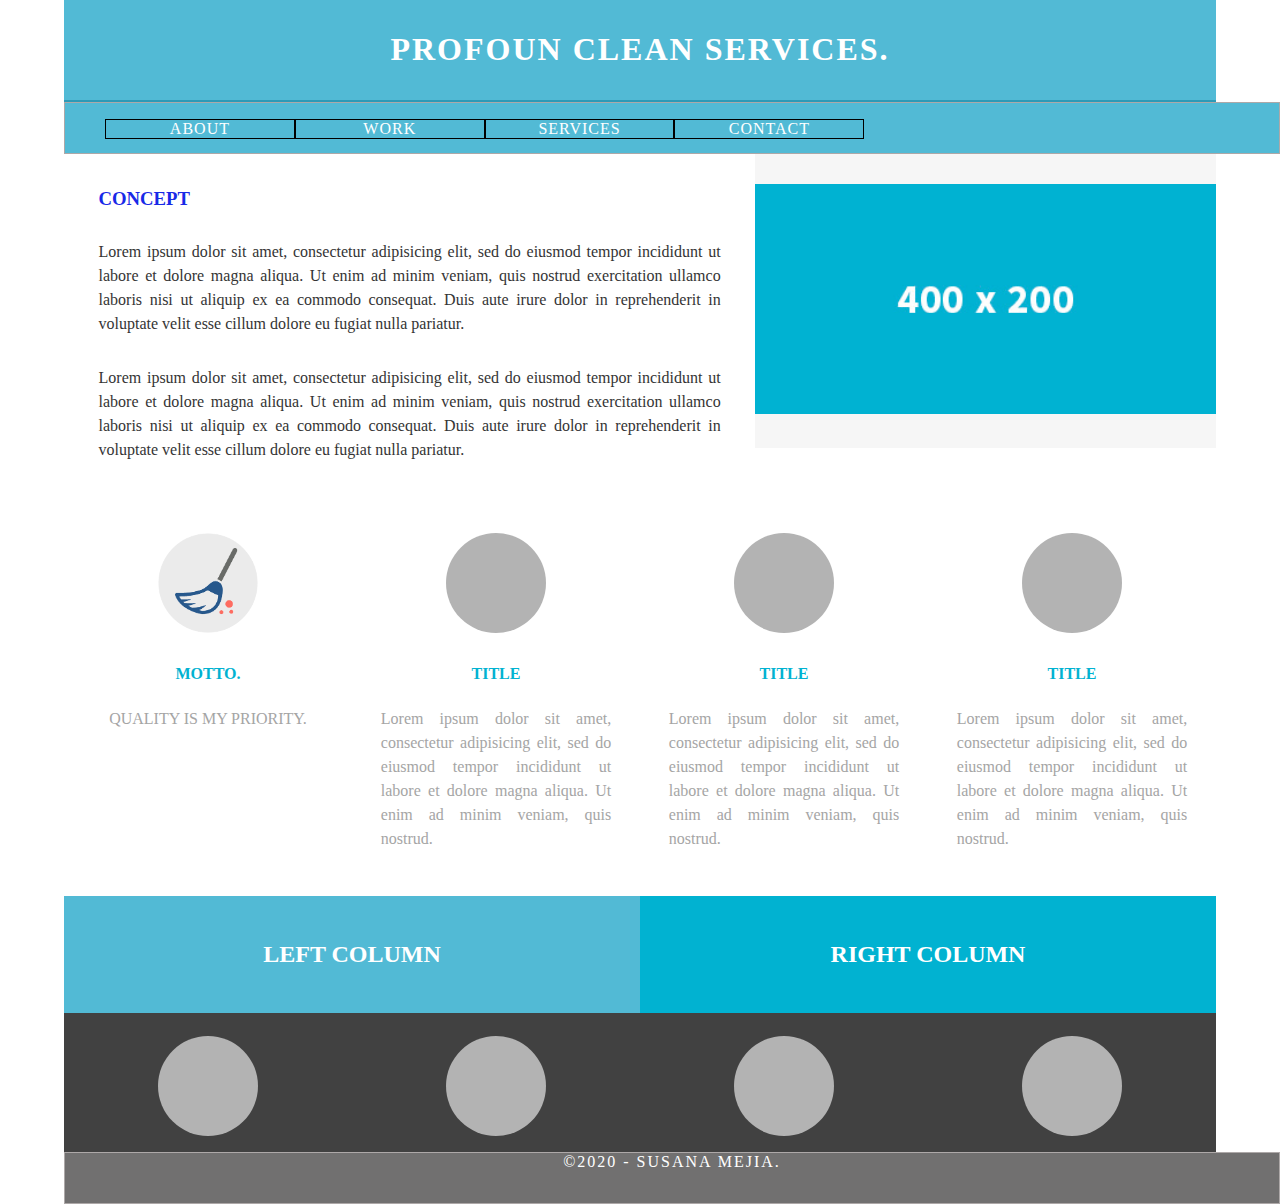
<file: index.html>
<!doctype html>
<html>
<head>
<meta charset="utf-8">
<meta http-equiv="X-UA-Compatible" content="IE=edge">
<meta name="viewport" content="width=device-width, initial-scale=1">
<title>HOMEPAGE</title>
<link href="css/multiColumnTemplate.css" rel="stylesheet" type="text/css">
<!-- HTML5 shim and Respond.js for IE8 support of HTML5 elements and media queries -->
<!-- WARNING: Respond.js doesn't work if you view the page via file:// -->
<!--[if lt IE 9]>
      <script src="https://oss.maxcdn.com/html5shiv/3.7.2/html5shiv.min.js"></script>
      <script src="https://oss.maxcdn.com/respond/1.4.2/respond.min.js"></script>
    <![endif]-->
</head>
<body>
<div class="container">
  <header>
    <div class="primary_header">
      <h1 class="title">PROFOUN CLEAN SERVICES.</h1>
    </div>
    <nav class="secondary_header" id="menu">
      <ul>
        <li><a href="about.html"> ABOUT</a></li>
        <li>WORK</li>
        <li>SERVICES</li>
        <li><a href="contact.html">CONTACT</a></li>
      </ul>
    </nav>
  </header>
  <section>
    <h2 class="noDisplay">Main Content</h2>
    <article class="left_article">
      <h3>CONCEPT</h3>
      <p>Lorem ipsum dolor sit amet, consectetur adipisicing elit, sed do eiusmod tempor incididunt ut labore et dolore magna aliqua. Ut enim ad minim veniam, quis nostrud exercitation ullamco laboris nisi ut aliquip ex ea commodo consequat. Duis aute irure dolor in reprehenderit in voluptate velit esse cillum dolore eu fugiat nulla pariatur.</p>
      <p>Lorem ipsum dolor sit amet, consectetur adipisicing elit, sed do eiusmod tempor incididunt ut labore et dolore magna aliqua. Ut enim ad minim veniam, quis nostrud exercitation ullamco laboris nisi ut aliquip ex ea commodo consequat. Duis aute irure dolor in reprehenderit in voluptate velit esse cillum dolore eu fugiat nulla pariatur.</p>
    </article>
    <aside class="right_article"><img src="images/placeholder.jpg" alt="" width="400" height="200" class="placeholder"/> </aside>
  </section>
  <div class="row">
    <div class="columns">
      <p class="thumbnail_align"> <img src="images/icono-limpieza.png" alt="" width="300" height="300" class="thumbnail"/> </p>
      <h4>MOTTO.</h4>
      <p align="center">QUALITY IS MY PRIORITY.</p>
    </div>
    <div class="columns">
      <p class="thumbnail_align"> <img src="images/bkg_06.jpg" alt="" class="thumbnail"/> </p>
      <h4>TITLE</h4>
      <p>Lorem ipsum dolor sit amet, consectetur adipisicing elit, sed do eiusmod tempor incididunt ut labore et dolore magna aliqua. Ut enim ad minim veniam, quis nostrud.</p>
    </div>
    <div class="columns">
      <p class="thumbnail_align"> <img src="images/bkg_06.jpg" alt="" class="thumbnail"/> </p>
      <h4>TITLE</h4>
      <p>Lorem ipsum dolor sit amet, consectetur adipisicing elit, sed do eiusmod tempor incididunt ut labore et dolore magna aliqua. Ut enim ad minim veniam, quis nostrud.</p>
    </div>
    <div class="columns">
      <p class="thumbnail_align"> <img src="images/bkg_06.jpg" alt="" class="thumbnail"/> </p>
      <h4>TITLE</h4>
      <p>Lorem ipsum dolor sit amet, consectetur adipisicing elit, sed do eiusmod tempor incididunt ut labore et dolore magna aliqua. Ut enim ad minim veniam, quis nostrud.</p>
    </div>
  </div>
  <div class="row blockDisplay">
    <div class="column_half left_half">
      <h2 class="column_title">LEFT COLUMN</h2>
    </div>
    <div class="column_half right_half">
      <h2 class="column_title">RIGHT COLUMN</h2>
    </div>
  </div>
  <div class="social">
    <p class="social_icon"><img src="images/bkg_06.jpg" width="100" alt="" class="thumbnail"/></p>
    <p class="social_icon"><img src="images/bkg_06.jpg" width="100" alt="" class="thumbnail"/></p>
    <p class="social_icon"><img src="images/bkg_06.jpg" width="100" alt="" class="thumbnail"/></p>
    <p class="social_icon"><img src="images/bkg_06.jpg" width="100" alt="" class="thumbnail"/></p>
  </div>
  <footer class="secondary_header footer">
    <div class="copyright">&copy;2020 - <strong>SUSANA MEJIA.</strong></div>
  </footer>
</div>
</body>
</html>
</file>
<file: css/multiColumnTemplate.css>
@charset "UTF-8";
.container {
	background-color: #FFFFFF;
	width: 90%;
	margin-left: auto;
	margin-right: auto;
	border-bottom-width: 0px;
	padding-left: 0px;
	padding-top: 0px;
	padding-right: 0px;
	float:center;
	padding-bottom: 0px;
}
.row {
	width: 100%;
	margin-top: 0px;
	margin-right: 0px;
	margin-bottom: 0px;
	margin-left: 0px;
	padding-top: 0px;
	padding-right: 0px;
	padding-bottom: 0px;
	padding-left: 0px;
	display: inline-block
}
.row.blockDisplay {
	display: block;
}
.column_half {
	width: 50%;
	float: left;
	margin-top: 0px;
}
.columns {
	width: 25%;
	float: left;
	font-family: "Source Sans Pro";
	color: #A5A5A5;
	line-height: 24px;
	padding-top: 10px;
	padding-bottom: 10px;
	text-align: justify;
	margin-top: 15px;
	margin-bottom: 15px;
	padding-left: 0px;
	padding-right: 0px;
	margin-left: 0px;
	margin-right: 0px;
}
.row .columns p {
	padding-left: 10%;
	padding-right: 10%;
}
.container .columns h4 {
	text-align: center;
	color: #01B2D1;
}
.primary_header {
	width: 100%;
	background-color: #52bad5;
	padding-top: 10px;
	padding-bottom: 10px;
	clear: left;
	border-bottom: 2px solid #2C9AB7;
	text-decoration: none;

}
.secondary_header {

width: 1214px;
height: 50px; 
border: 1px solid  #ADA8A8;
float:center;
margin-top: 0px;
background: #52bad5;
}
.container .secondary_header ul {

}
.secondary_header ul li {
	list-style: none;
	float:left;
	border: 1px solid  #000000;
	margin-right: auto;
	margin-top: 0px;
	font-family: "Source Sans Pro";
	font-weight: normal;
	color: #FFFFFF;
	letter-spacing: 1px;
	margin-left: auto;
	text-align: center;
	width: 16%;
	transition: all 0.3s linear;
	
}
.secondary_header ul li a {
    text-decoration: none;
	padding: 6px 6px;
	bordser: 0px solid #ADA8A8;
	color:#FFFFFF;
	}
.secondary_header ul li:hover {
	background:#e0e0e0;
	color:#ADA8A8;
	transition: 2s, color 2s;
}
.left_article {
	background-color: #FFFFFF;
	width: 60%;
	float: left;
	font-family: "Source Sans Pro";
	color: #343434;
	padding-bottom: 15px;
}
.noDisplay {
	display: none;
}
.container .left_article h3 {
	padding-left: 5%;
	padding-right: 5%;
	margin-top: 5%;
	color: #1829E7;
	font-weight: bold;
	text-transform: uppercase;
}
.container .left_article p {
	padding-left: 5%;
	padding-right: 5%;
	text-align: justify;
	line-height: 24px;
	margin-top: 30px;
	margin-bottom: 15px;
	color: #00000;
}
.right_article {
	width: 40%;
	float: left;
	background-color: #F6F6F6;
}
.container .right_article ul {
	margin-top: 0px;
	margin-right: 0px;
	margin-bottom: 0px;
	margin-left: 0px;
	padding-top: 0px;
	padding-right: 0px;
	padding-bottom: 0px;
	padding-left: 0px;
}
.right_article ul li {
	font-family: "Source Sans Pro";
	list-style: none;
	text-align: center;
	background-color: #B3B3B3;
	width: 90%;
	margin-left: auto;
	margin-right: auto;
	margin-top: 10px;
	margin-bottom: 10px;
	padding-top: 15px;
	padding-bottom: 15px;
	color: #FFFFFF;
	font-weight: bold;
	border-radius: 0px;
	transition: all 0.3s linear;
	border-left: 5px solid #717070;
}
.right_article ul li:hover {
	background-color: #717070;
	cursor: pointer;
}
.footer {
	background-color: #717070;
}
.title {
	font-weight: bold;
	font-style: normal;
	font-family: "Source Sans Pro";
	text-align: center;
	color: #FFFFFF;
	letter-spacing: 2px;
}
.placeholder {
	/* [disabled]max-width: 400px;
*/
	/* [disabled]max-height: 200px;
*/
	width: 100%;
	padding-top: 30px;
	/* [disabled]padding-left: 19px;
*/
	padding-bottom: 30px;
	height: 100%;
}
.left_half {
	background-color: #52BAD5;
}
.container .column_half.left_half h2 {
	color: #FFFFFF;
	font-family: "Source Sans Pro";
	text-align: center;
}
.right_half {
	background-color: #01B2D1;
	color: #FFFFFF;
	font-family: "Source Sans Pro";
	text-align: center;
	font-weight: bold;
}
.column_title {
	padding-top: 25px;
	padding-bottom: 25px;
}
.copyright {
	text-align: center;
	background-color: #717070;
	color: #FFFFFF;
	text-transform: uppercase;
	font-weight: lighter;
	letter-spacing: 2px;
	border-top-width: 2px;
	font-family: "Source Sans Pro";
}
body {
	margin-top: 0px;
	margin-right: 0px;
	margin-bottom: 0px;
	margin-left: 0px;
}

@media (max-width: 320px) {
.secondary_header ul li {
	float: none;
	margin-top: 28px;
	margin-left: 0px;
	width: 100%;
}
.container .secondary_header ul {
	margin-top: 0px;
	margin-right: 0px;
	margin-bottom: 0px;
	margin-left: 0px;
	padding-top: 0px;
	padding-right: 0px;
	padding-bottom: 0px;
	padding-left: 0px;
	height: auto;
	width: 100%;
	text-align: center;
}
.secondary_header {
	margin-top: 0px;
	margin-right: 0px;
	margin-bottom: 0px;
	margin-left: 0px;
	padding-top: 1px;
	padding-bottom: 40px;
}
.left_article {
	width: 100%;
	height: auto;
}
.right_article {
	width: 100%;
	height: auto;
}
.placeholder {
	width: 100%;
	margin-top: 22PX;
	margin-right: 0px;
	margin-bottom: 22PX;
	margin-left: 0px;
	padding-top: 0px;
	padding-right: 0px;
	padding-bottom: 0px;
	padding-left: 0px;
	max-width: 400px;
	max-height: 200px;
	height: auto;
}
.columns {
	width: 100%;
	margin-top: 0px;
	margin-right: 0px;
	margin-bottom: 0px;
	margin-left: 0px;
	padding-top: 0PX;
	padding-right: 0PX;
	padding-bottom: 0PX;
	padding-left: 0PX;
}
.columns p {
	padding-left: 10px;
	padding-right: 10px;
}
.column_half.left_half {
	width: 100%;
}
.column_half.right_half {
	width: 100%;
}
.copyright {
	padding-top: 25px;
	padding-bottom: 0px;
	margin-bottom: 0px;
}
.container .left_article h3 {
	margin-top: 30px;
}
.social .social_icon img {
	width: 80%;
}
.container .secondary_header {
}
}

@media (min-width: 321px) and (max-width: 768px) {
.secondary_header ul li {
	float: none;
	margin-top: 28px;
	margin-left: 0px;
	width: 100%;
}
.container .secondary_header ul {
	margin-top: 0px;
	margin-right: 0px;
	margin-bottom: 0px;
	margin-left: 0px;
	padding-top: 0px;
	padding-right: 0px;
	padding-bottom: 0px;
	padding-left: 0px;
	height: auto;
	width: 100%;
	text-align: center;
}
.secondary_header {
	margin-top: 0px;
	margin-right: 0px;
	margin-bottom: 0px;
	margin-left: 0px;
	padding-top: 1px;
	padding-bottom: 40px;
}
.left_article {
	width: 100%;
	height: auto;
}
.right_article {
	width: 100%;
	height: auto;
	padding-bottom: 25px;
}
.placeholder {
	margin-top: 0px;
	margin-right: 0px;
	margin-bottom: 0px;
	margin-left: 0px;
	padding-top: 0px;
	padding-right: 0px;
	padding-bottom: 0px;
	padding-left: 0px;
	width: 100%;
	max-width: 100%;
	height: auto;
	max-height: 100%;
}
.columns {
	width: 100%;
	margin-top: 6px;
	margin-right: 0px;
	margin-bottom: 6px;
	margin-left: 0px;
	padding-top: 0px;
	padding-right: 0px;
	padding-bottom: 0px;
	padding-left: 0px;
}
.columns p {
	padding-left: 14px;
	padding-right: 14px;
}
.column_half.left_half {
	width: 100%;
}
.column_half.right_half {
	width: 100%;
}
}

@media (min-width: 769px) and (max-width: 1000px) {
.secondary_header {
	overflow: auto;
	padding-top: 30px;
	padding-bottom: 30px;
}
.secondary_header ul li {
	margin-top: 10px;
	margin-right: 7%;
	margin-bottom: 10px;
	margin-left: 7%;
}
.left_article {
	height: auto;
}
.right_article {
	height: auto;
	padding-bottom: 27px;
}
.placeholder {
	width: 100%;
	margin-left: 0px;
	margin-right: 0px;
	padding-left: 0px;
	padding-right: 0px;
}
.columns {
	width: 50%;
	float: left;
	padding-left: 0px;
	padding-top: 0px;
	padding-right: 0px;
	padding-bottom: 0px;
}
.container .columns p {
	padding-left: 25px;
	padding-right: 25px;
}
}

@media (min-width: 1001px) {
}
.thumbnail {
	width: 100px;
	border-radius: 200px;
	height: 100px;
	margin-left: auto;
}
.thumbnail_align {
	text-align: center;
}
.social {
	text-align: center;
	margin-right: 0px;
	margin-bottom: 0px;
	margin-left: 0px;
	width: 100%;
	background-color: #414141;
	clear: both;
	overflow: auto;
}
.social_icon {
	width: 25%;
	text-align: center;
	float: left;
	transition: all 0.3s linear;
	line-height: 0px;
	padding-top: 7px;
}
.container .social .social_icon:hover {
	cursor: pointer;
	opacity: 0.5;
}
#menu {
}
</file>
